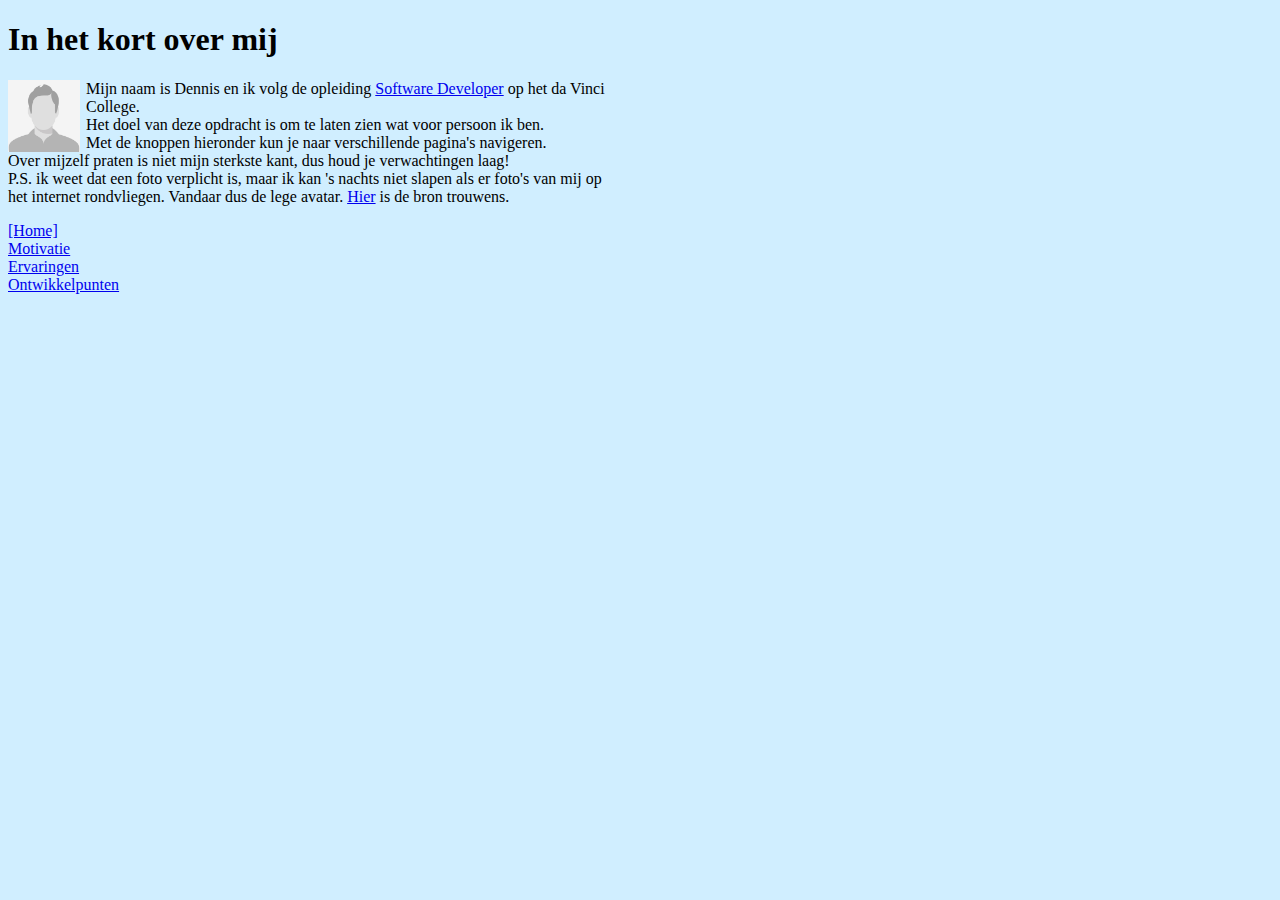
<file: index.html>
<!DOCTYPE html>
<html lang="nl">
<head>
   <title>Portfolio</title>
   <link <link rel="stylesheet" href="css/style.css">
</head>
 <body>
  <h1>In het kort over mij</h1>
  <img class="photo" src="images/avatar.png" alt="Foto">
  <p>
    Mijn naam is Dennis en ik volg de opleiding <a href="wellactually.html">Software Developer</a> op het da Vinci College.
    <br>Het doel van deze opdracht is om te laten zien wat voor persoon ik ben.
    <br>Met de knoppen hieronder kun je naar verschillende pagina's navigeren.
    <br>Over mijzelf praten is niet mijn sterkste kant, dus houd je verwachtingen laag!
    <br>P.S. ik weet dat een foto verplicht is, maar ik kan 's nachts niet slapen als er foto's van mij op het internet rondvliegen. Vandaar dus de lege avatar. <a href="https://www.travelcontinuously.com/cappadocia-2018/empty-avatar/">Hier</a> is de bron trouwens.
  </p>
  <a href="index.html" class="bottom">[Home]</a>
  <br>
  <a href="motivation.html" class="bottom">Motivatie</a>
  <br>
  <a href="experience.html" class="bottom">Ervaringen</a>
  <br>
  <a href="goals.html" class="bottom">Ontwikkelpunten</a>
 </body>
</html>
</file>
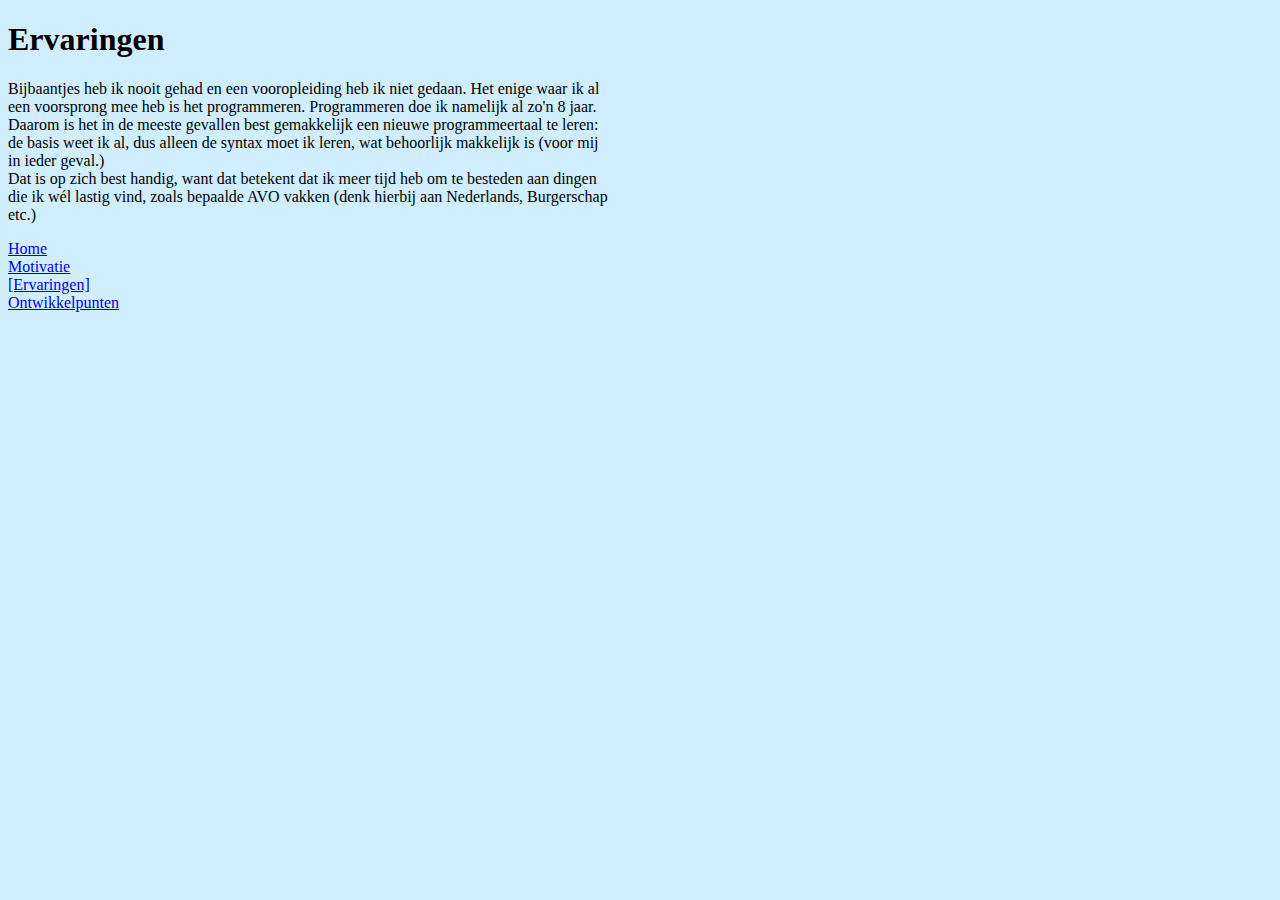
<file: experience.html>
<!DOCTYPE html>
<html lang="nl">
<head>
   <title>Portfolio</title>
   <link <link rel="stylesheet" href="css/style.css">
</head>
 <body>
  <h1>Ervaringen</h1>
  <p>
  	Bijbaantjes heb ik nooit gehad en een vooropleiding heb ik niet gedaan. Het enige waar ik al een voorsprong mee heb is het programmeren. Programmeren doe ik namelijk al zo'n 8 jaar. Daarom is het in de meeste gevallen best gemakkelijk een nieuwe programmeertaal te leren: de basis weet ik al, dus alleen de syntax moet ik leren, wat behoorlijk makkelijk is (voor mij in ieder geval.) 
  	<br>Dat is op zich best handig, want dat betekent dat ik meer tijd heb om te besteden aan dingen die ik wél lastig vind, zoals bepaalde AVO vakken (denk hierbij aan Nederlands, Burgerschap etc.)
  </p>
  <a href="index.html" class="bottom">Home</a>
  <br>
  <a href="motivation.html" class="bottom">Motivatie</a>
  <br>
  <a href="experience.html" class="bottom">[Ervaringen]</a>
  <br>
  <a href="goals.html" class="bottom">Ontwikkelpunten</a>
 </body>
</html>
</file>
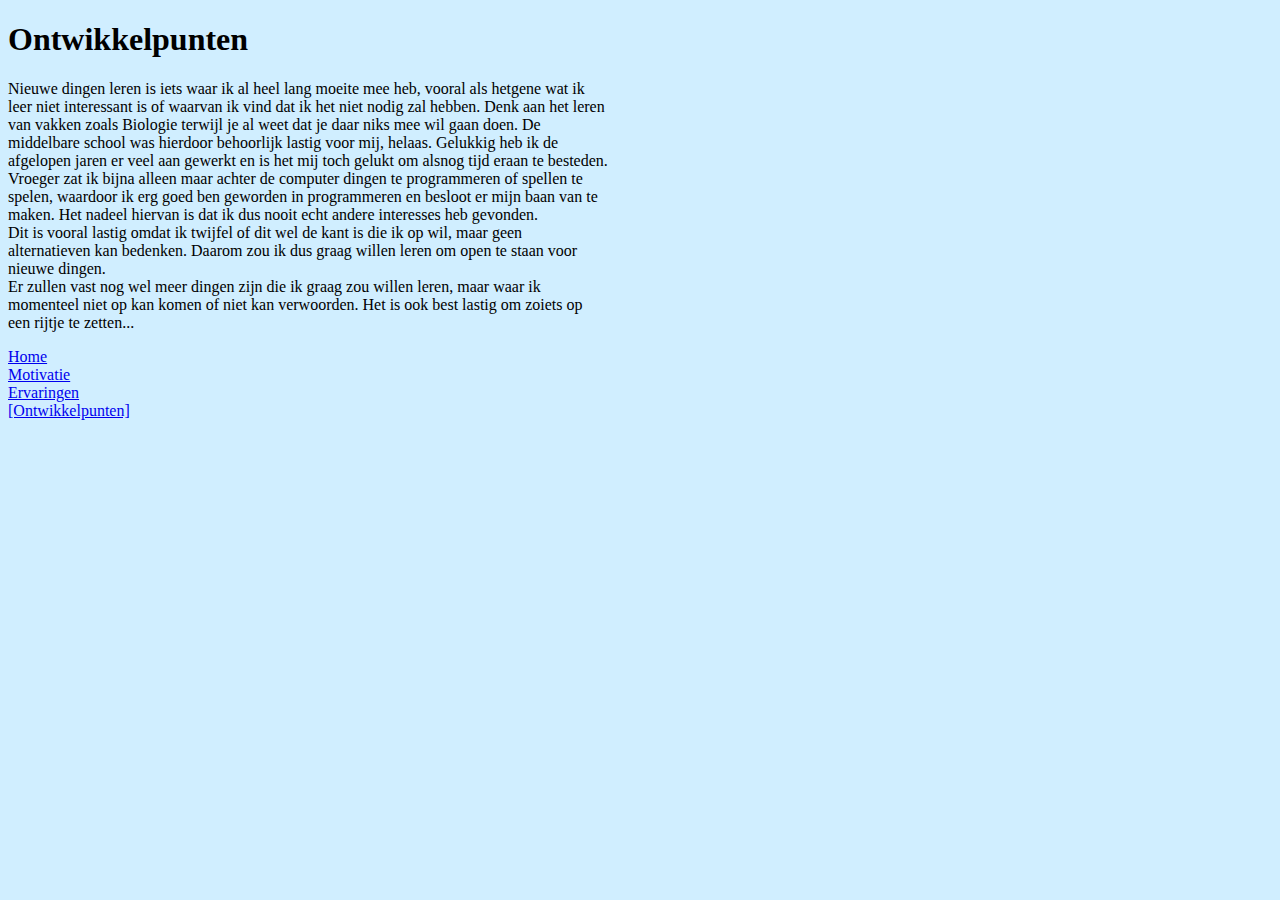
<file: goals.html>
<!DOCTYPE html>
<html lang="nl">
<head>
   <title>Portfolio</title>
   <link <link rel="stylesheet" href="css/style.css">
</head>
 <body>
  <h1>Ontwikkelpunten</h1>
  <p>
    Nieuwe dingen leren is iets waar ik al heel lang moeite mee heb, vooral als hetgene wat ik leer niet interessant is of waarvan ik vind dat ik het niet nodig zal hebben. Denk aan het leren van vakken zoals Biologie terwijl je al weet dat je daar niks mee wil gaan doen. De middelbare school was hierdoor behoorlijk lastig voor mij, helaas. Gelukkig heb ik de afgelopen jaren er veel aan gewerkt en is het mij toch gelukt om alsnog tijd eraan te besteden.
    <br>Vroeger zat ik bijna alleen maar achter de computer dingen te programmeren of spellen te spelen, waardoor ik erg goed ben geworden in programmeren en besloot er mijn baan van te maken. Het nadeel hiervan is dat ik dus nooit echt andere interesses heb gevonden.
    <br>Dit is vooral lastig omdat ik twijfel of dit wel de kant is die ik op wil, maar geen alternatieven kan bedenken. Daarom zou ik dus graag willen leren om open te staan voor nieuwe dingen.
    <br>Er zullen vast nog wel meer dingen zijn die ik graag zou willen leren, maar waar ik momenteel niet op kan komen of niet kan verwoorden. Het is ook best lastig om zoiets op een rijtje te zetten... 
  </p>
  <a href="index.html" class="bottom">Home</a>
  <br>
  <a href="motivation.html" class="bottom">Motivatie</a>
  <br>
  <a href="experience.html" class="bottom">Ervaringen</a>
  <br>
  <a href="goals.html" class="bottom">[Ontwikkelpunten]</a>
 </body>
</html>
</file>
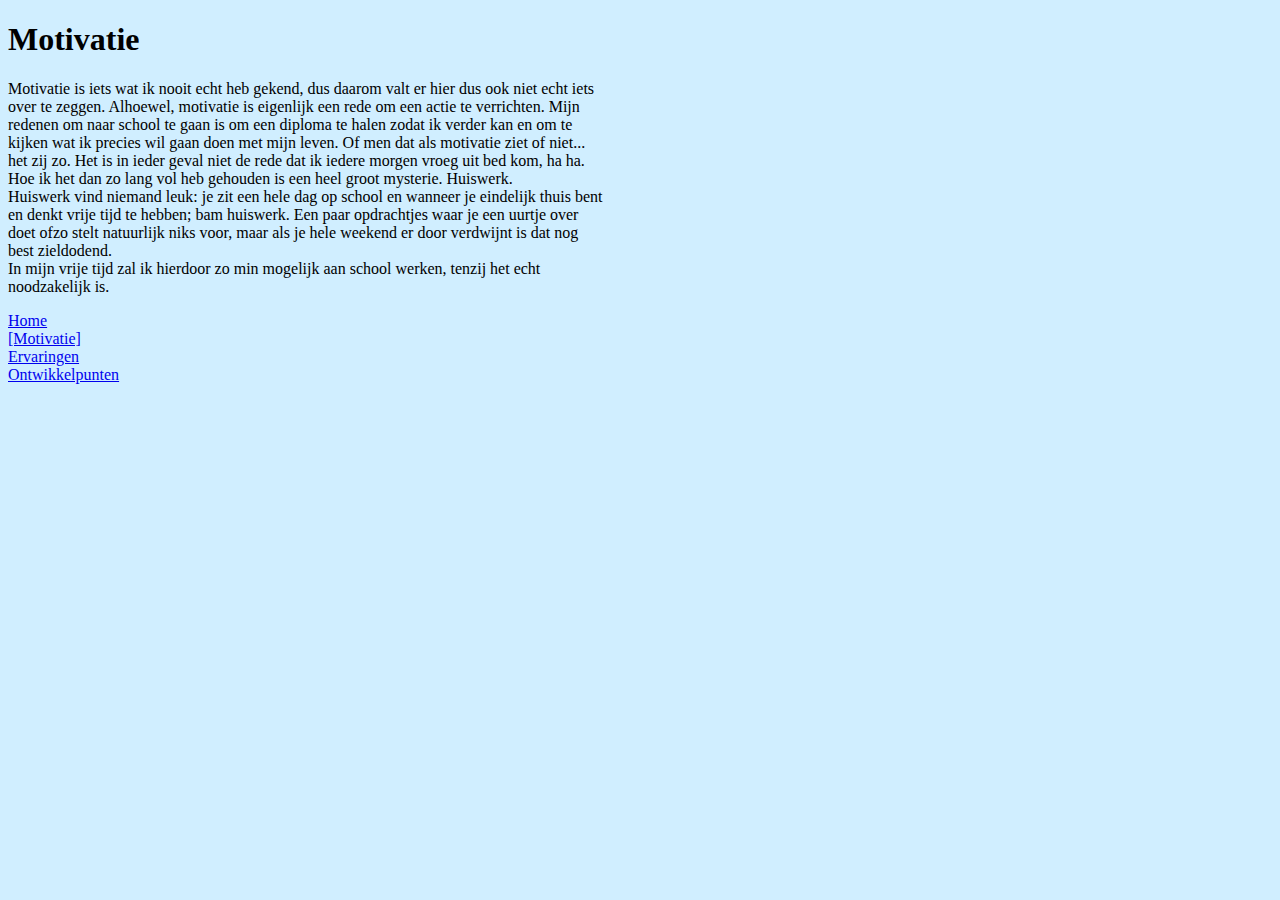
<file: motivation.html>
<!DOCTYPE html>
<html lang="nl">
<head>
   <title>Portfolio</title>
   <link <link rel="stylesheet" href="css/style.css">
</head>
 <body>
  <h1>Motivatie</h1>
  <p>
  	Motivatie is iets wat ik nooit echt heb gekend, dus daarom valt er hier dus ook niet echt iets over te zeggen. Alhoewel, motivatie is eigenlijk een rede om een actie te verrichten. Mijn redenen om naar school te gaan is om een diploma te halen zodat ik verder kan en om te kijken wat ik precies wil gaan doen met mijn leven. Of men dat als motivatie ziet of niet... het zij zo. Het is in ieder geval niet de rede dat ik iedere morgen vroeg uit bed kom, ha ha. Hoe ik het dan zo lang vol heb gehouden is een heel groot mysterie.
  	Huiswerk.
  	<br>Huiswerk vind niemand leuk: je zit een hele dag op school en wanneer je eindelijk thuis bent en denkt vrije tijd te hebben; bam huiswerk. Een paar opdrachtjes waar je een uurtje over doet ofzo stelt natuurlijk niks voor, maar als je hele weekend er door verdwijnt is dat nog best zieldodend.
  	<br>In mijn vrije tijd zal ik hierdoor zo min mogelijk aan school werken, tenzij het echt noodzakelijk is.
  </p>
  <a href="index.html" class="bottom">Home</a>
  <br>
  <a href="motivation.html" class="bottom">[Motivatie]</a>
  <br>
  <a href="experience.html" class="bottom">Ervaringen</a>
  <br>
  <a href="goals.html" class="bottom">Ontwikkelpunten</a>
 </body>
</html>
</file>
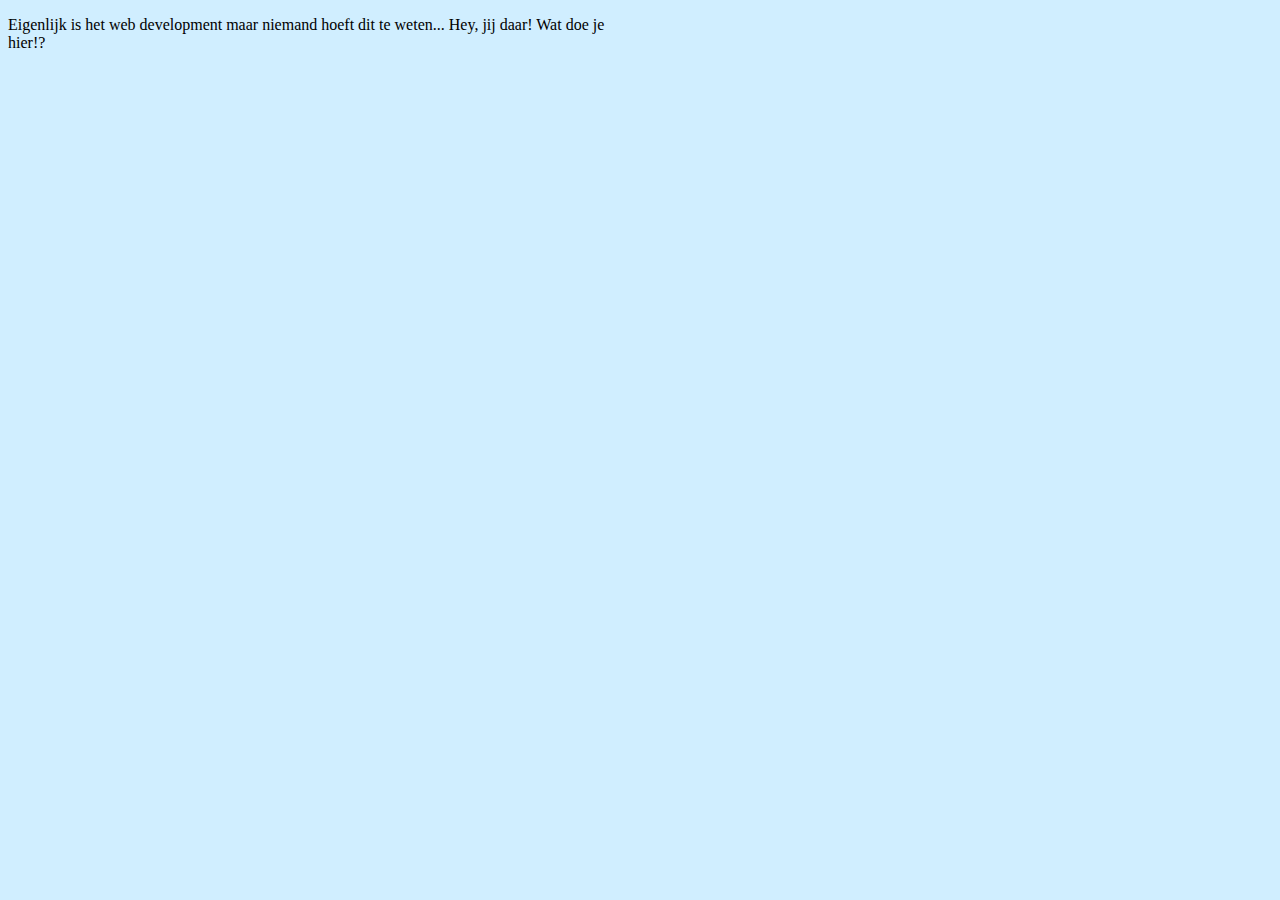
<file: wellactually.html>
<!DOCTYPE html>
<html lang="nl">
<head>
   <title>Secret Found!!</title>
   <link <link rel="stylesheet" href="css/style.css">
</head>
 <body>
  <p>Eigenlijk is het web development maar niemand hoeft dit te weten... Hey, jij daar! Wat doe je hier!?</p>
 </body>
</html>
</file>
<file: css/style.css>
body
{
	background-color: #D0EEFF;
	width: 600px; /* Limit page width to prevent ugly text stretching */
}

.photo
{
	width: 72px;
	height: 72px;
	padding-right: 6px;
	float: left;
}

.bottom
{
	float: bottom;
}
</file>
